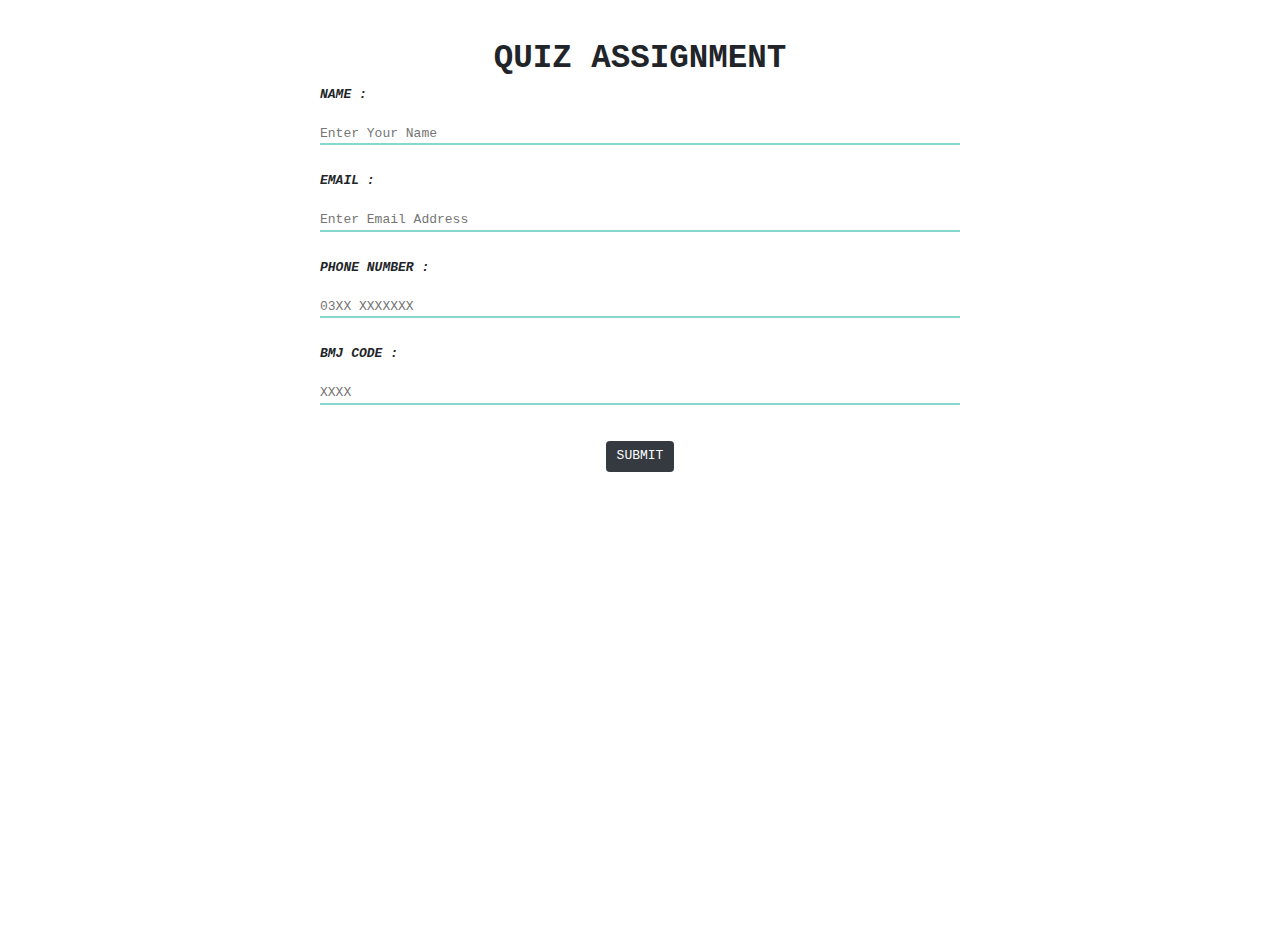
<file: public/index.html>
<!DOCTYPE html>
<html lang="en">
<head>
    <meta charset="UTF-8">
    <meta http-equiv="X-UA-Compatible" content="IE=edge">
    <meta name="viewport" content="width=device-width, initial-scale=1.0">
    <title>Quiz</title>
    <link rel="stylesheet" href="style.css">
    <link rel="stylesheet" href="./bootstrap-4.6.1-dist/css/bootstrap.min.css">
</head>
<body style="height: 100vh; ">
    <form action="./quiz.html"  class="card formCard w-50 mx-auto mt-5">
        <h1 class="text-center font-weight-bold">
            QUIZ ASSIGNMENT
        </h1>
        <label style="font-weight: bold;font-style: italic;" for="name">
            NAME :
            <br />
            <br />
            <input type="text" placeholder="Enter Your Name"  id="name" required>
        </label>
        <br />
        <label style="font-weight: bold;font-style: italic;" for="email">
            EMAIL :
            <br />
            <br />
            <input type="email" placeholder="Enter Email Address" id="email" required>
        </label>
        <br />        
        <label style="font-weight: bold;font-style: italic;" for="number">
            PHONE NUMBER :
            <br />
            <br />
            <input type="number" placeholder="03XX XXXXXXX" maxlength="12" minlength="3" id="number" required>
        </label>
        <br />        
        <label style="font-weight: bold;font-style: italic;" for="code">
            BMJ CODE :
            <br />
            <br />
            <input type="number" placeholder="XXXX" minlength="4" id="code" required>
        </label>
        <br />
        <div class="mx-auto" >
            <button style="margin-top: 10px;" type="submit" class="btn btn-dark">SUBMIT</button>
        </div>
    </form>
</body>
<script src="./bootstrap-4.6.1-dist/js/jquery.slim.min.js"></script>
<script src="./bootstrap-4.6.1-dist/js/popper.min.js"></script>
<script src="./bootstrap-4.6.1-dist/js/bootstrap.min.js"></script>
<script src="./app.js"></script>
</html>
</file>
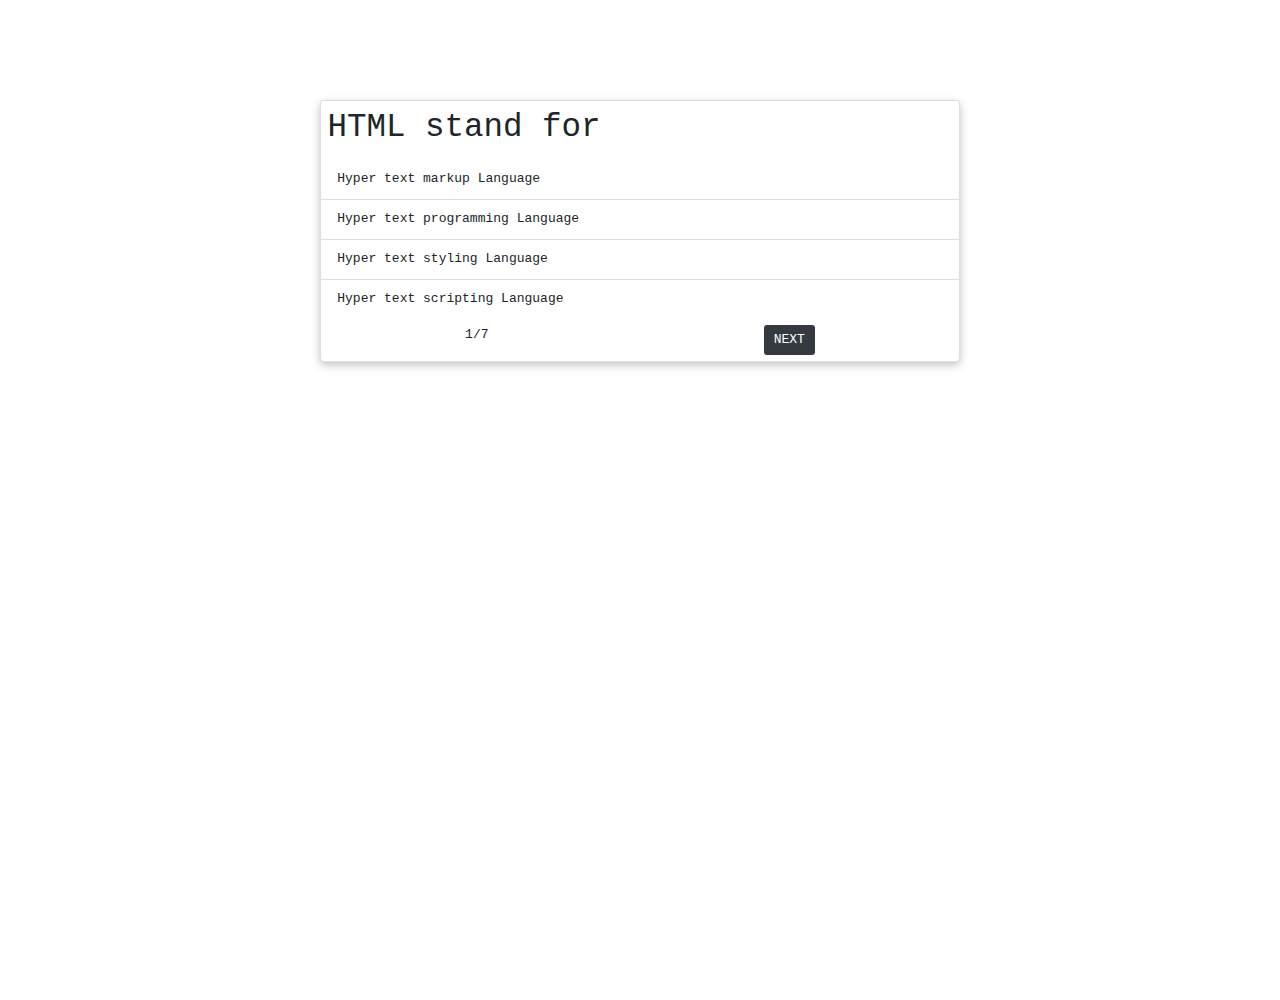
<file: public/quiz.html>
<!DOCTYPE html>
<html lang="en">
<head>
    <meta charset="UTF-8">
    <meta http-equiv="X-UA-Compatible" content="IE=edge">
    <meta name="viewport" content="width=device-width, initial-scale=1.0">
    <title>Quiz</title>
    <link rel="stylesheet" href="style.css">
    <link rel="stylesheet" href="./bootstrap-4.6.1-dist/css/bootstrap.min.css">
    <link rel="stylesheet" href="https://cdnjs.cloudflare.com/ajax/libs/font-awesome/6.1.1/css/all.min.css">
</head>
<body onload="setQuestion()" style="height: 100vh;">
    <section class="main card w-50 bg-white" style="box-shadow: rgba(0, 0, 0, 0.24) 0px 3px 8px;" id="quizBox" >
        <header class="header p-2">
            <h1 id="htmlQuestion">
                Question
            </h1>
        </header>
        <div class="body">
            <ul class="list-group list-group-flush">
                <li onclick="checkOption(this)" class="htmlOptionList list-group-item ">option 1</li>
                <li onclick="checkOption(this)" class="htmlOptionList list-group-item ">option 2</li>
                <li onclick="checkOption(this)" class="htmlOptionList list-group-item ">option 3</li>
                <li onclick="checkOption(this)" class="htmlOptionList list-group-item ">option 4</li>
            </ul>
        </div>
        <div class="bottom d-flex justify-content-around p-2">
            <div id="countValue">
                1/7
            </div>
            <button class="hide btn btn-dark" id="nextQuestion" onclick="nextQuest()">
                NEXT
            </button>
        </div>
    </section>
<div  class="hide" id="resultValue">
        <div class="card border-0" >
            <h1 class="text-center">
                RESULT
            </h1>
            <div id="scoreCard" class="text-center font-weight-bolder">

            </div>
            <a href="./index.html" style="margin: 20px auto;"><button class="btn btn-dark">Back to Menu</button></a>
        </div>
</div>
</body>
<script src="./bootstrap-4.6.1-dist/js/jquery.slim.min.js"></script>
<script src="./bootstrap-4.6.1-dist/js/popper.min.js"></script>
<script src="./bootstrap-4.6.1-dist/js/bootstrap.min.js"></script>
<script src="app.js"></script>
</html>
</file>
<file: public/style.css>
*{
    margin: 0;
    padding: 0;
    box-sizing: border-box;
    font-family: monospace !important;
}
.formCard{
    margin:  auto;
    border: none !important;
    height: 100vh !important;
}
.formCard input{
    width: 100%;
    border: none;
    border-bottom: 2px solid  #85D8CE;
    outline: none;
}
.main{
    border:  1px solid;
    margin: 100px auto;
}
.hide {
    display: none;
  }
.show {
    display: block;
}
  
.disabled {
    pointer-events: none;
}
.color{
    background-color: blueviolet;
}  
.star {
    color: goldenrod;
}
#nextQuestion{
    background-color: #343a40 !important;
    color: white;
    border-radius: 3px;
    padding: 5px 10px 5px 10px;
    border: none;
}
</file>
